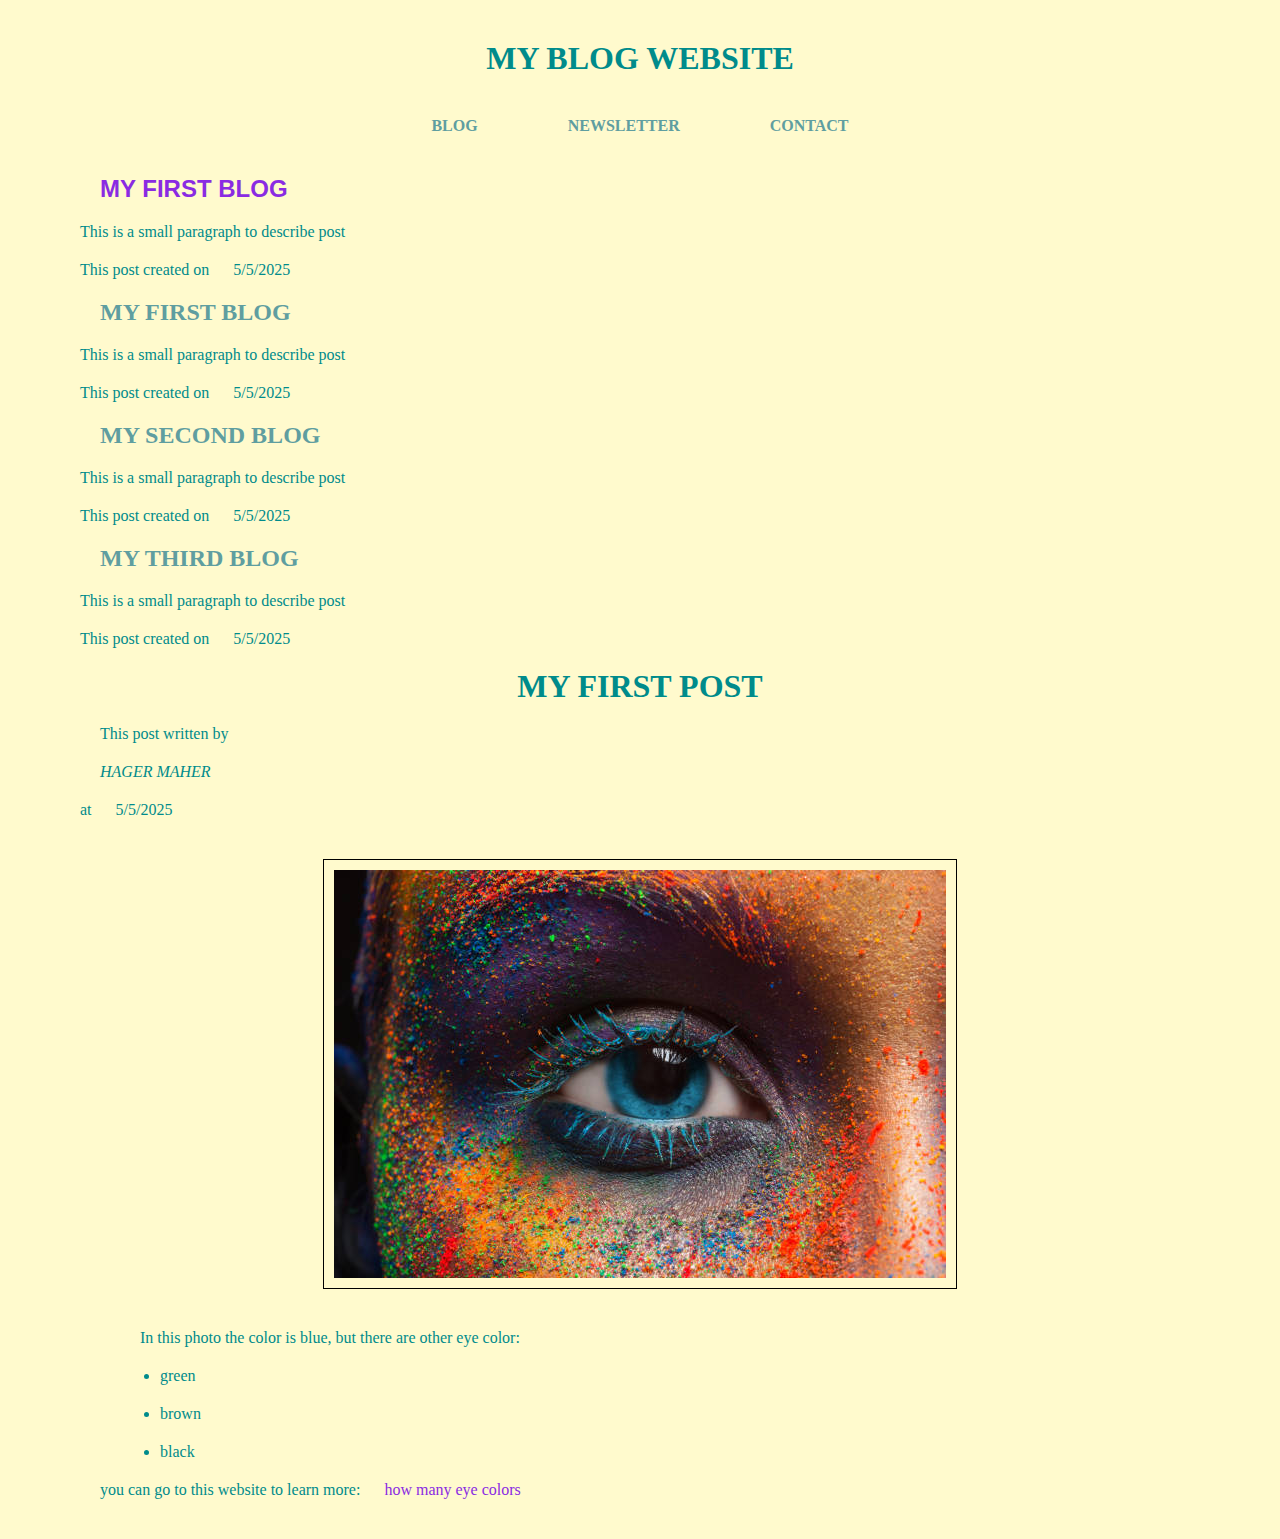
<file: index.html>
<html lang="en">

<head>
    <meta charset="UTF-8">
    <meta name="viewport" content="width=device-width, initial-scale=1.0">
    <title>BLOG</title>
    <link rel="stylesheet" href="style.css">
</head>

<body>
    <h1>MY BLOG WEBSITE</h1>

    <nav>
        <a href="">BLOG</a>
        <a href="">NEWSLETTER</a>
        <a href="">CONTACT</a>
    </nav>
    <section>
        <h2><a href="#first" id="one">MY FIRST BLOG</a></h2>
        <p>This is a small paragraph to describe post</p>
        <p>This post created on <data value="5/5/2024">5/5/2025</data></p>
        <h2><a href="">MY FIRST BLOG</a></h2>
        <p>This is a small paragraph to describe post</p>
        <p>This post created on <data value="5/5/2024">5/5/2025</data></p>
        <h2><a href="">MY SECOND BLOG</a></h2>
        <p>This is a small paragraph to describe post</p>
        <p>This post created on <data value="5/5/2024">5/5/2025</data></p>
        <h2><a href="">MY THIRD BLOG</a></h2>
        <p>This is a small paragraph to describe post</p>
        <p>This post created on <data value="5/5/2024">5/5/2025</data></p>
    </section>
    <section>
        <div id="first">
            <h1>MY FIRST POST</h1>
            <p>This post written by <address>HAGER MAHER</address> at <time datetime="5/5/2025">5/5/2025</time></p>
            <div class="container"> 
            <img src="istockphoto-814423752-612x612.jpg" alt="EYE PHOTO">
            </div>
            <ul>
                In this photo the color is blue, but there are other eye color:
                <li>green</li>
                <li>brown</li>
                <li>black</li>
            </ul>
            <p>
                you can go to this website to learn more:
                <a href="https://mieye.com/how-many-eye-colors/">how many eye colors</a>
            </p>
        </div>
    </section>
</body>

</html>
</file>
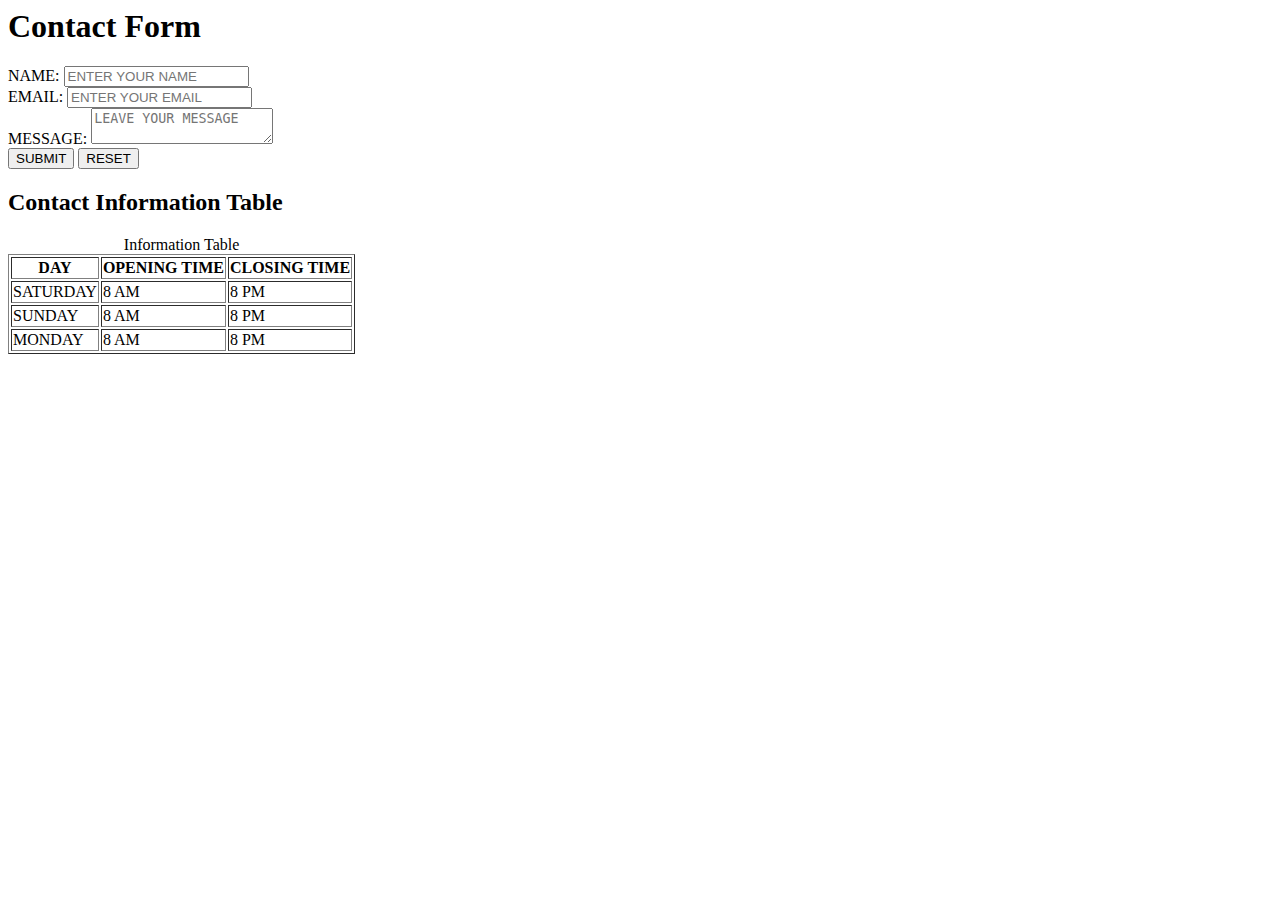
<file: contact.html>
<html lang="en">
<head>
    <meta charset="UTF-8">
    <meta name="viewport" content="width=device-width, initial-scale=1.0">
    <title>contact form</title>
</head>
<body>
    <form action="" method="post">
        <h1>Contact Form</h1>
        <div>
            <label for="name">NAME:</label>
            <input type="text" name="" id="" placeholder="ENTER YOUR NAME">
        </div>
        <div>
            <label for="name">EMAIL:</label>
            <input type="text" name="" id="" placeholder="ENTER YOUR EMAIL">
        </div>
        <div>
            <label for="message">MESSAGE:</label>
            <textarea name="" id="" placeholder="LEAVE YOUR MESSAGE"></textarea>
        </div>
        <div>
            <button type="submit">SUBMIT</button>
            <button type="reset">RESET</button>
        </div>
    </form>
    <h2>Contact Information Table</h2>
    <table border="1">
        <caption>Information Table</caption>
        <tr>
            <th>DAY</th>
            <th>OPENING TIME</th>
            <th>CLOSING TIME</th>
        </tr>
        <tr>
            <td>SATURDAY</td>
            <td><time datetime="8:00AM">8 AM</time></td>
            <td><time datetime="8:00AM">8 PM</time></td>
        </tr>
        <tr>
            <td>SUNDAY</td>
            <td><time datetime="8:00AM">8 AM</time></td>
            <td><time datetime="8:00AM">8 PM</time></td>
        </tr>
        <tr>
            <td>MONDAY</td>
            <td><time datetime="8:00AM">8 AM</time></td>
            <td><time datetime="8:00AM">8 PM</time></td>
        </tr>
    </table>
</body>
</html>
</file>
<file: style.css>
*{
    background-color: lemonchiffon;
    color:darkcyan;
    margin: 20px;
}
h1{
    text-align: center;
}
nav{
    display: flex;
    text-align: center;
    justify-content: center;
    gap: 50px;
    font-weight: bold;
}
a{
    text-decoration: none;
}
a:visited{
    color: cadetblue;
}
a:active{
    color:darkmagenta
}
a:link{
    color: blueviolet;
}
a:hover{
    color: darkorchid;
}
#one{
    display: flex;
    text-align: center;
    font-family: 'Gill Sans', 'Gill Sans MT', Calibri, 'Trebuchet MS', sans-serif;
}
img{
    border: 1px solid black;
    padding: 10px;
   
}
.container{
    text-align: center;
}
</file>
